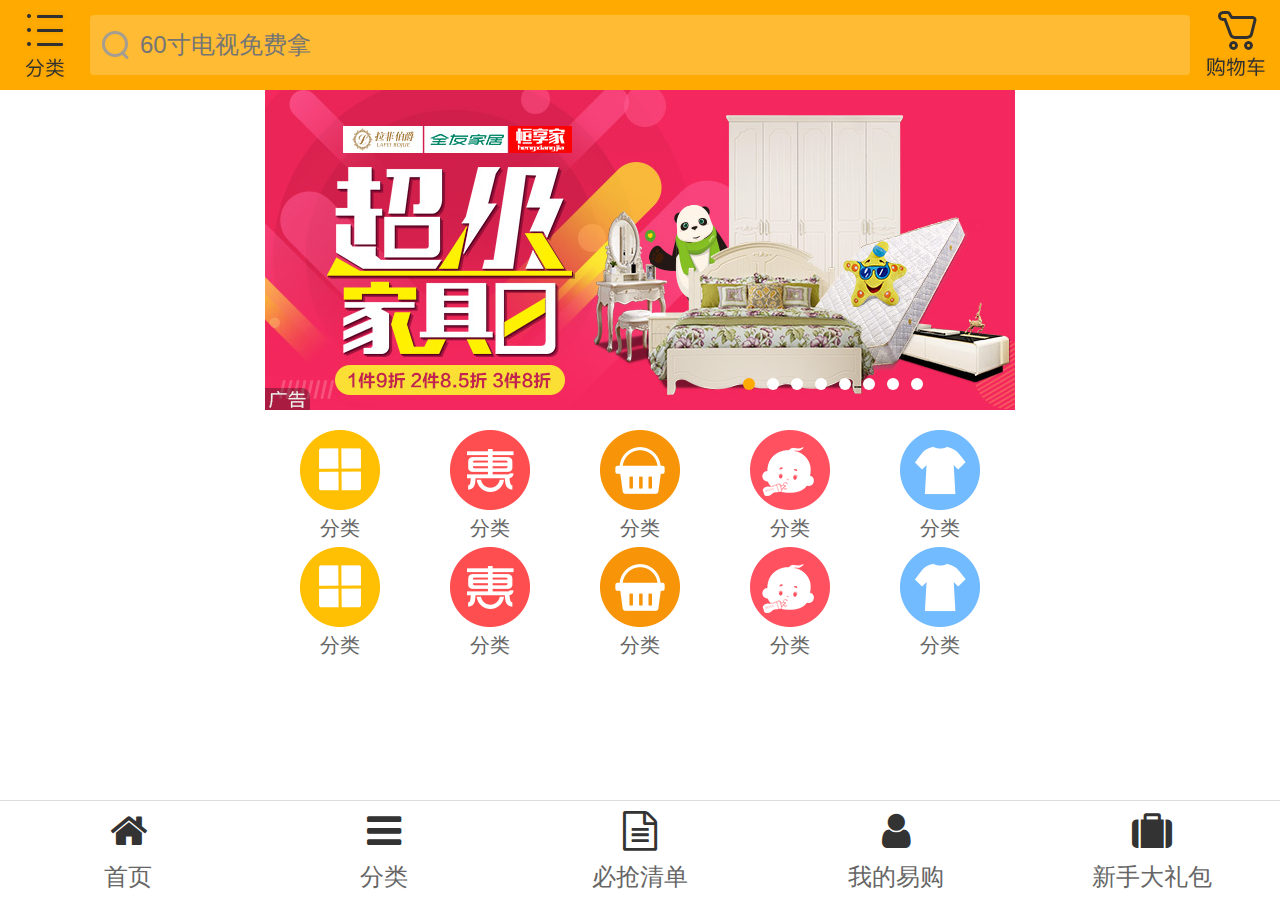
<file: index.html>
<!DOCTYPE html>
<html lang="en">
<head>
    <meta charset="UTF-8">
    <meta name="viewport" content="width=device-width, user-scalable=no, initial-scale=1.0, maximum-scale=1.0, minimum-scale=1.0">
    <title>苏宁</title>
    <link rel="stylesheet" href="less/index.css">
    <!--<link rel="stylesheet" href="less/index.less" type="text/less">
    <script src="libs/less/less.min.js"></script>-->
    <link rel="stylesheet" href="libs/fa/css/font-awesome.min.css">
</head>
<body>
<!--苏宁版心-->
<div class="sn_container">
    <!--顶部通栏-->
    <header class="sn_topBar">
        <a href="#" class="icon_category"></a>
        <form action="#">
            <span class="icon_search"></span>
            <input type="search" placeholder="60寸电视免费拿">
        </form>
        <a href="#" class="icon_cart"></a>
    </header>
    <!--轮播图-->
    <div class="sn_banner">
        <ul class="clearfix">
            <li><a href="#"><img src="images/banner08.jpg" alt=""></a></li>
            <li><a href="#"><img src="images/banner01.jpg" alt=""></a></li>
            <li><a href="#"><img src="images/banner02.jpg" alt=""></a></li>
            <li><a href="#"><img src="images/banner03.jpg" alt=""></a></li>
            <li><a href="#"><img src="images/banner04.jpg" alt=""></a></li>
            <li><a href="#"><img src="images/banner05.jpg" alt=""></a></li>
            <li><a href="#"><img src="images/banner06.jpg" alt=""></a></li>
            <li><a href="#"><img src="images/banner07.jpg" alt=""></a></li>
            <li><a href="#"><img src="images/banner08.jpg" alt=""></a></li>
            <li><a href="#"><img src="images/banner01.jpg" alt=""></a></li>
        </ul>
        <ul>
            <li class="now"></li>
            <li></li>
            <li></li>
            <li></li>
            <li></li>
            <li></li>
            <li></li>
            <li></li>
        </ul>
    </div>
    <!--导航栏-->
    <nav class="sn_nav">
        <ul class="clearfix">
            <li><a href="#"><img src="images/nav01.png" alt="">
                <p>分类</p></a></li>
            <li><a href="#"><img src="images/nav02.png" alt="">
                <p>分类</p></a></li>
            <li><a href="#"><img src="images/nav03.png" alt="">
                <p>分类</p></a></li>
            <li><a href="#"><img src="images/nav04.png" alt="">
                <p>分类</p></a></li>
            <li><a href="#"><img src="images/nav05.png" alt="">
                <p>分类</p></a></li>
            <li><a href="#"><img src="images/nav01.png" alt="">
                <p>分类</p></a></li>
            <li><a href="#"><img src="images/nav02.png" alt="">
                <p>分类</p></a></li>
            <li><a href="#"><img src="images/nav03.png" alt="">
                <p>分类</p></a></li>
            <li><a href="#"><img src="images/nav04.png" alt="">
                <p>分类</p></a></li>
            <li><a href="#"><img src="images/nav05.png" alt="">
                <p>分类</p></a></li>
        </ul>
    </nav>
    <!--底部标签页-->
    <footer class="sn_tabs">
        <ul>
            <li><a href="#"><span class="fa fa-home"></span>
                <p>首页</p></a></li>
            <li><a href="#"><span class="fa fa-reorder"></span>
                <p>分类</p></a></li>
            <li><a href="#"><span class="fa fa-file-text-o"></span>
                <p>必抢清单</p></a></li>
            <li><a href="#"><span class="fa fa-user"></span>
                <p>我的易购</p></a></li>
            <li><a href="#"><span class="fa fa-suitcase"></span>
                <p>新手大礼包</p></a></li>
        </ul>
    </footer>
</div>
<script src="libs/zepto/zepto.min.js"></script>
<script src="js/index.js"></script>
</body>
</html>
</file>
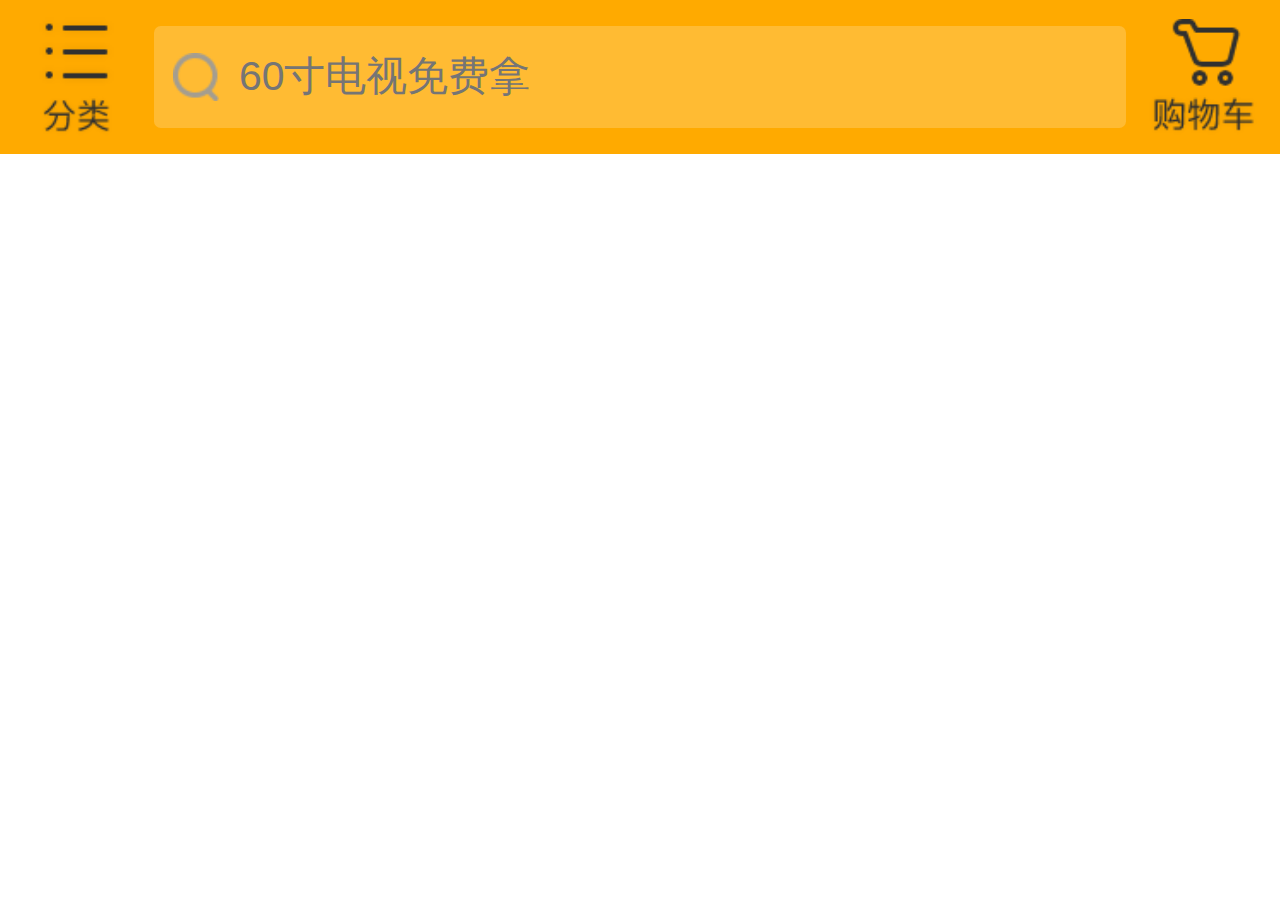
<file: index-flexible.html>
<!DOCTYPE html>
<html lang="en">
<head>
    <meta charset="UTF-8">
    <title>苏宁</title>
    <link rel="stylesheet" href="less/index-flexible.less" type="text/less">
    <script src="libs/less/less.min.js"></script>
    <script src="libs/flexible/index.min.js"></script>
</head>
<body>
    <!--苏宁版心-->
    <div class="sn_container">
        <!--顶部通栏-->
        <header class="sn_topBar">
            <a href="#" class="icon_category"></a>
            <form action="#">
                <span class="icon_search"></span>
                <input type="search" placeholder="60寸电视免费拿">
            </form>
            <a href="#" class="icon_cart"></a>
        </header>
        <!--轮播图-->
        <div class="sn_banner"></div>
        <!--导航栏-->
        <nav class="sn_nav"></nav>
        <!--底部标签页-->
        <footer class="sn_tabs"></footer>
    </div>
<script src="js/index.js"></script>
</body>
</html>
</file>
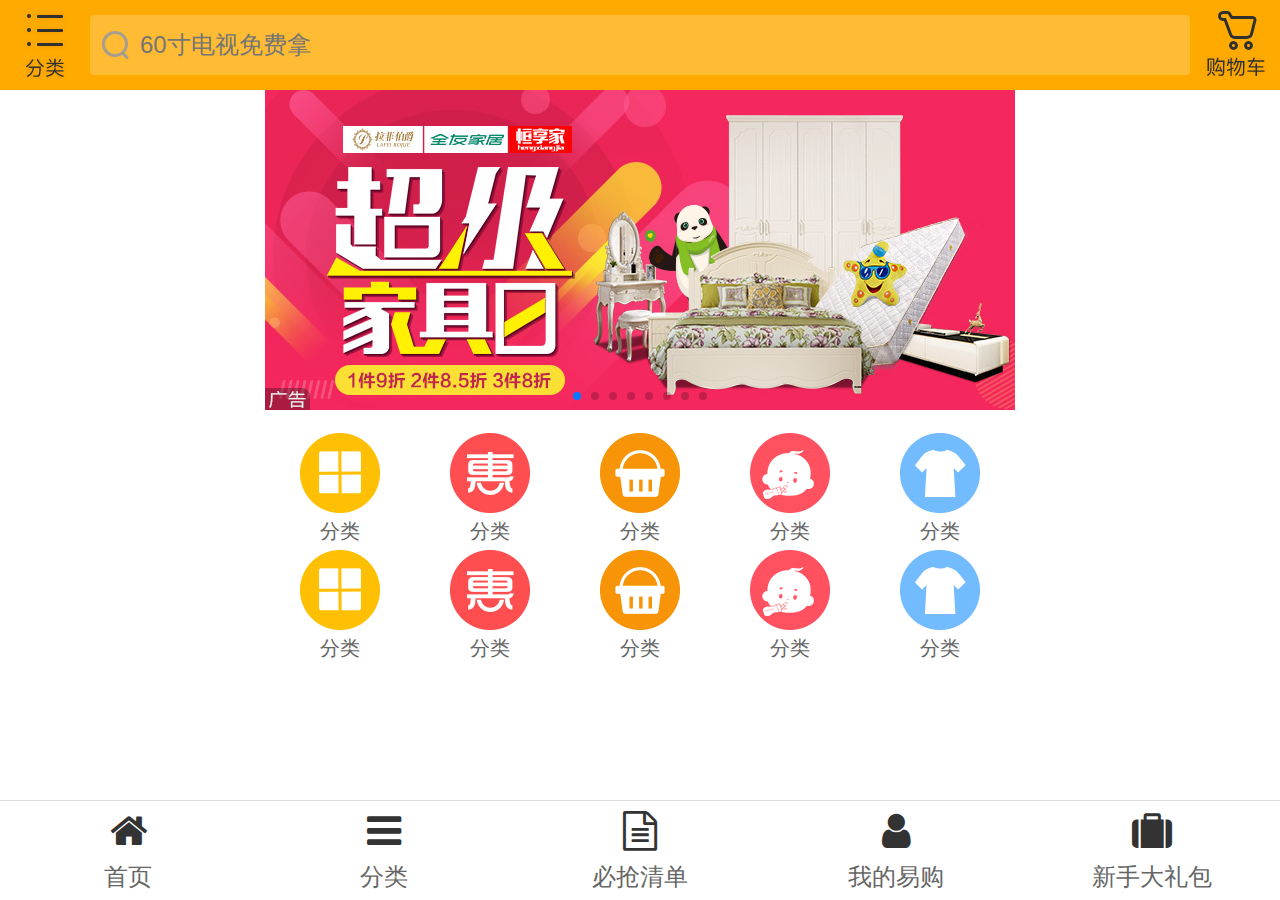
<file: index-swiper.html>
<!DOCTYPE html>
<html lang="en">
<head>
    <meta charset="UTF-8">
    <meta name="viewport" content="width=device-width, user-scalable=no, initial-scale=1.0, maximum-scale=1.0, minimum-scale=1.0">
    <title>苏宁</title>
    <link rel="stylesheet" href="less/index.css">
    <!--<link rel="stylesheet" href="less/index.css" type="text/less">
    <script src="libs/less/less.min.js"></script>-->
    <link rel="stylesheet" href="libs/fa/css/font-awesome.min.css">
    <link rel="stylesheet" href="libs/swiper/css/swiper.min.css">
</head>
<body>
<!--苏宁版心-->
<div class="sn_container">
    <!--顶部通栏-->
    <header class="sn_topBar">
        <a href="#" class="icon_category"></a>
        <form action="#">
            <span class="icon_search"></span>
            <input type="search" placeholder="60寸电视免费拿">
        </form>
        <a href="#" class="icon_cart"></a>
    </header>
    <!--轮播图-->
    <style>
        .swiper-container img{
            width: 100%;
        }
        .swiper-wrapper{

        }
    </style>
    <div class="swiper-container">
        <ul class="swiper-wrapper">
            <li class="swiper-slide"><a href="#"><img src="images/banner01.jpg" alt=""></a></li>
            <li class="swiper-slide"><a href="#"><img src="images/banner02.jpg" alt=""></a></li>
            <li class="swiper-slide"><a href="#"><img src="images/banner03.jpg" alt=""></a></li>
            <li class="swiper-slide"><a href="#"><img src="images/banner04.jpg" alt=""></a></li>
            <li class="swiper-slide"><a href="#"><img src="images/banner05.jpg" alt=""></a></li>
            <li class="swiper-slide"><a href="#"><img src="images/banner06.jpg" alt=""></a></li>
            <li class="swiper-slide"><a href="#"><img src="images/banner07.jpg" alt=""></a></li>
            <li class="swiper-slide"><a href="#"><img src="images/banner08.jpg" alt=""></a></li>
        </ul>
        <ul class="swiper-pagination">

        </ul>
    </div>
    <!--导航栏-->
    <nav class="sn_nav">
        <ul class="clearfix">
            <li><a href="#"><img src="images/nav01.png" alt="">
                <p>分类</p></a></li>
            <li><a href="#"><img src="images/nav02.png" alt="">
                <p>分类</p></a></li>
            <li><a href="#"><img src="images/nav03.png" alt="">
                <p>分类</p></a></li>
            <li><a href="#"><img src="images/nav04.png" alt="">
                <p>分类</p></a></li>
            <li><a href="#"><img src="images/nav05.png" alt="">
                <p>分类</p></a></li>
            <li><a href="#"><img src="images/nav01.png" alt="">
                <p>分类</p></a></li>
            <li><a href="#"><img src="images/nav02.png" alt="">
                <p>分类</p></a></li>
            <li><a href="#"><img src="images/nav03.png" alt="">
                <p>分类</p></a></li>
            <li><a href="#"><img src="images/nav04.png" alt="">
                <p>分类</p></a></li>
            <li><a href="#"><img src="images/nav05.png" alt="">
                <p>分类</p></a></li>
        </ul>
    </nav>
    <!--底部标签页-->
    <footer class="sn_tabs">
        <ul>
            <li><a href="#"><span class="fa fa-home"></span>
                <p>首页</p></a></li>
            <li><a href="#"><span class="fa fa-reorder"></span>
                <p>分类</p></a></li>
            <li><a href="#"><span class="fa fa-file-text-o"></span>
                <p>必抢清单</p></a></li>
            <li><a href="#"><span class="fa fa-user"></span>
                <p>我的易购</p></a></li>
            <li><a href="#"><span class="fa fa-suitcase"></span>
                <p>新手大礼包</p></a></li>
        </ul>
    </footer>
</div>
<!--不基于jquery zepto  如果已经引入了使用另外一个 swiper.jquery.js -->
<script src="libs/swiper/js/swiper.min.js"></script>
<script>
    window.onload = function () {
        new Swiper('.swiper-container',{
            /*1.轮播图自适应*/
            /*2.无缝的滑动*/
            loop:true,
            /*3.自动轮播图*/
            autoplay:1000,
            autoplayDisableOnInteraction:false,
            /*4.显示点容器*/
            pagination:'.swiper-pagination'
        });
    }
</script>
</body>
</html>
</file>
<file: less/index.css>
@charset "utf-8";
/*定义项目的所有变量*/
/*定义项目所有的混入函数*/
/*rem适配方案的维护*/
@media (min-width: 320px) {
  html {
    font-size: 42.66666667px;
  }
}
@media (min-width: 360px) {
  html {
    font-size: 48px;
  }
}
@media (min-width: 375px) {
  html {
    font-size: 50px;
  }
}
@media (min-width: 384px) {
  html {
    font-size: 51.2px;
  }
}
@media (min-width: 411px) {
  html {
    font-size: 54.8px;
  }
}
@media (min-width: 414px) {
  html {
    font-size: 55.2px;
  }
}
@media (min-width: 480px) {
  html {
    font-size: 64px;
  }
}
@media (min-width: 512px) {
  html {
    font-size: 68.26666667px;
  }
}
@media (min-width: 540px) {
  html {
    font-size: 72px;
  }
}
@media (min-width: 600px) {
  html {
    font-size: 80px;
  }
}
@media (min-width: 640px) {
  html {
    font-size: 85.33333333px;
  }
}
@media (min-width: 720px) {
  html {
    font-size: 96px;
  }
}
@media (min-width: 750px) {
  html {
    font-size: 100px;
  }
}
/*重置样式和公用样式*/
*,
*::before,
*::after {
  margin: 0;
  padding: 0;
  box-sizing: border-box;
  -webkit-box-sizing: border-box;
  -webkit-tap-highlight-color: transparent;
}
body {
  font-size: 14px;
  color: #333;
  font-family: "Microsoft YaHei", sans-serif;
}
a {
  text-decoration: none;
  color: #333;
}
ul {
  list-style: none;
}
input[type="text"],
input[type="password"],
input[type="search"],
textarea {
  border: none;
  outline: none;
  resize: none;
  -webkit-appearance: none;
}
.f_left {
  float: left;
}
.f_right {
  float: right;
}
.clearfix::before,
.clearfix::after {
  content: "";
  display: block;
  visibility: hidden;
  line-height: 0;
  height: 0;
  clear: both;
}
.ml10 {
  margin-left: 10px;
}
.mr10 {
  margin-right: 10px;
}
.mt10 {
  margin-top: 10px;
}
.mb10 {
  margin-bottom: 10px;
}
/*苏宁版心*/
.sn_container {
  width: 100%;
  max-width: 750px;
  min-width: 320px;
  margin: 0 auto;
  padding-top: 0.9rem;
}
.sn_topBar {
  width: 100%;
  height: 0.9rem;
  background: #fa0;
  position: fixed;
  left: 0;
  top: 0;
  z-index: 9999;
}
.sn_topBar a {
  position: absolute;
  top: 0;
  width: 0.9rem;
  height: 0.9rem;
}
.sn_topBar a.icon_category {
  left: 0;
  background: url("../images/icon_category.png") no-repeat center / 0.44rem 0.7rem;
}
.sn_topBar a.icon_cart {
  right: 0;
  background: url("../images/icon_cart.png") no-repeat center / 0.63rem 0.68rem;
}
.sn_topBar form {
  width: 100%;
  padding: 0 0.9rem;
  position: relative;
}
.sn_topBar form input {
  width: 100%;
  height: 0.6rem;
  margin-top: 0.15rem;
  font-size: 0.24rem;
  color: #666;
  background: rgba(255, 255, 255, 0.2);
  border-radius: 0.04rem;
  padding-left: 0.5rem;
}
.sn_topBar form .icon_search {
  width: 0.3rem;
  height: 0.3rem;
  background: url("../images/icon_search.png") no-repeat center / 0.27rem 0.28rem;
  position: absolute;
  left: 1rem;
  top: 0.3rem;
}
.sn_banner {
  width: 100%;
  overflow: hidden;
  position: relative;
}
.sn_banner ul {
  transform: translateX(-10%);
  -webkit-transform: translateX(-10%);
}
.sn_banner ul:first-child {
  width: 1000%;
}
.sn_banner ul:first-child li {
  width: 10%;
  float: left;
}
.sn_banner ul:first-child li a {
  display: block;
  width: 100%;
}
.sn_banner ul:first-child li a img {
  display: block;
  width: 100%;
}
.sn_banner ul:last-child {
  position: absolute;
  right: 0.2rem;
  bottom: 0.2rem;
  width: 2.4rem;
}
.sn_banner ul:last-child li {
  float: left;
  margin-left: 0.12rem;
  width: 0.12rem;
  height: 0.12rem;
  border-radius: 50%;
  background: #fff;
}
.sn_banner ul:last-child li.now {
  background: #fa0;
}
.sn_nav {
  width: 100%;
  padding: 0.2rem 0;
}
.sn_nav li {
  width: 20%;
  float: left;
}
.sn_nav li a {
  display: block;
  width: 100%;
}
.sn_nav li a img {
  display: block;
  width: 0.8rem;
  height: 0.8rem;
  margin: 0 auto;
}
.sn_nav li a p {
  font-size: 0.2rem;
  text-align: center;
  padding: 0.05rem;
  color: #666;
}
.sn_tabs {
  width: 100%;
  position: fixed;
  left: 0;
  bottom: 0;
  height: 1rem;
  background: #fff;
  border-top: 0.01rem solid #ddd;
}
.sn_tabs li {
  width: 20%;
  float: left;
  text-align: center;
}
.sn_tabs li a {
  display: block;
  width: 100%;
  padding-top: 0.1rem;
}
.sn_tabs li a span {
  font-size: 0.4rem;
}
.sn_tabs li a p {
  font-size: 0.24rem;
  color: #666;
  padding-top: 0.1rem;
}
</file>
